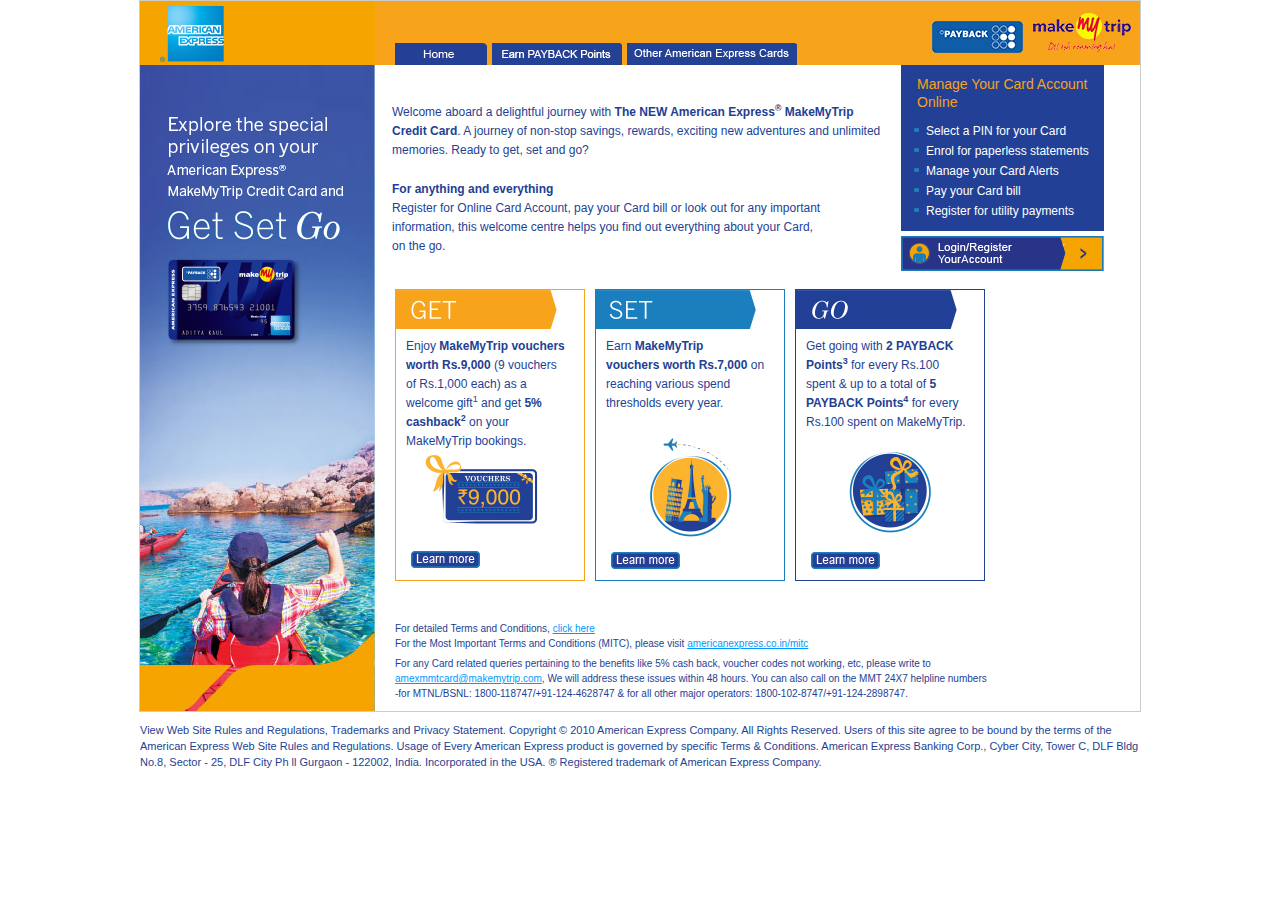
<file: welcome/index.html>
<!doctype html>
<html>
<head>
<meta charset="utf-8">
<meta http-equiv="X-UA-Compatible" content="IE=edge">
<meta name="viewport" content="width=device-width, initial-scale=1">	
<title>MakeMyTrip</title>
<link rel="stylesheet" type="text/css" href="css/style.css" media="all">
<script type="text/javascript" src="http://html5shiv.googlecode.com/svn/trunk/html5.js"></script>

</head>

<body>
<div class="wrapper">
    <section class="left_contain">
   	  <div class="logo"><a href="http://americanexpress.co.in/" target="_blank"><img src="images/american_express_logo.png"></a></div>
        <div class="get_set"><img src="images/get_set.png"></div>
       
    </section> 
    
    <header class="head">
    	<nav>
    		<ul>
    			<li><a href="index.html"><img src="images/home.png"></a></li>
    			<li><a href="go.html" target="_blank"><img src="images/how_to_earn.png"></a></li>
    			<li><a href="https://www.americanexpress.com/in/content/all-cards/" target="_blank"><img src="images/view_all_card.png"></a></li>
    		</ul>
    	</nav>
        <div class="makemytrip"><img src="images/make_my_trip.png"></div>
   </header>
   
   <section class="contain">
   	  <div class="contain_txt">
 Welcome aboard a delightful journey with <strong>The NEW American Express<sup>&reg;</sup> MakeMyTrip Credit Card</strong>. A journey of non-stop savings, rewards, exciting new adventures and unlimited memories. Ready to get, set and go?</div>
     <div class="contain_txt1"><strong>For anything and everything</strong> <br>
    Register for Online Card Account,  pay your Card bill or look out for any important information, this  welcome centre helps you find out everything about your Card,<br>
on the go.</div>
  </section>
  
   <aside class="account">
      <div class="heading">Manage Your Card Account Online</div>
         <ul>
              <li><a href="https://global.americanexpress.com/myca/pinmgmt/japa/pinHome.do?request_type=authreg_PinHome&Face=en_IN" target="_blank">Select a PIN for your Card</a></li>
             <li><a href="https://global.americanexpress.com/myca/logon/japa/action?request_type=LogonHandler&DestPage=https%3A%2F%2Fglobal.americanexpress.com%2Fmyca%2Fintl%2Fpaperless%2Fjapa%2Fpaperless.do%3Frequest_type%3D%26Face%3Den_IN%26sorted_index%3D0&Face=en_IN" target="_blank">Enrol for paperless statements</a></li>
             <li><a href="https://global.americanexpress.com/intlocc/authreg/en_IN/alerts_summary.do?Face=en_IN" target="_blank">Manage your Card Alerts</a></li>
             <li><a href="https://www.americanexpress.com/india/campaigns/pay_your_bill/payNow.htm" target="_blank">Pay your Card bill</a></li>
             <li><a href="https://payments.billdesk.com/ubp/axpages/index.jsp" target="_blank">Register for utility payments</a></li>
         </ul>
         
   </aside>
   <div class="login"><a href="https://global.americanexpress.com/myca/logon/japa/action?request_type=LogonHandler&DestPage=https%3A%2F%2Fglobal.americanexpress.com%2Fmyca%2Fintl%2Facctsumm%2Fjapa%2FaccountSummary.do%3Frequest_type%3D%26Face%3Den_IN&Face=en_IN"><img src="images/login.jpg" border="0"></a></div>
 
    <section class="main">
     <div class="box">
     	<div class="heading_img"><img src="images/get.jpg"></div>
        <div class="blue">Enjoy <strong>MakeMyTrip vouchers worth Rs.9,000</strong> (9 vouchers of Rs.1,000 each) as a welcome
         gift<sup>1</sup> and get <strong>5% cashback<sup>2</sup></strong> on your MakeMyTrip bookings. </div>
        <div class="voucher" style="margin-top:-13px; margin-left:-5px; "><center><img src="images/voucher.jpg"></center></div>
        <div class="lear" style="margin-top:22px;"><a href="get.html" target="_blank"><img src="images/learn.png"></a></div>
     </div>	
     
     <div class="box2">
     	<div class="heading_img"><img src="images/set.jpg"></div>
        <div class="blue">Earn <strong>MakeMyTrip <br>vouchers worth Rs.7,000</strong> on reaching various spend thresholds every year.   </div>
        <div class="voucher" style="margin-top:9px;"><center><img src="images/make_img.jpg"></center></div>
        <div class="lear" style="margin-top:12px;"><a href="set.html" target="_blank"><img src="images/learn.png"></a></div>
     </div>
     
     <div class="box3">
     	<div class="heading_img"><img src="images/go.jpg"></div>
        <div class="blue">Get going with <strong>2 PAYBACK Points<sup>3</sup></strong> for every Rs.100 spent & up to a total of <strong>5 
        PAYBACK Points<sup>4</sup></strong> for every
         Rs.100 spent on MakeMyTrip.</div>
        <div class="voucher" style="margin-top:5px;"><center><img src="images/go_img.jpg"></center></div>
        <div class="lear" style="margin-top:17px;"><a href="go.html" target="_blank"><img src="images/learn.png"></a></div>
     </div>
       <div class="clear"></div>
       <footer class="tnc"><br><br>

          For detailed Terms and Conditions, <a href="pdf/tnc.pdf" target="_blank" style="color:#0099ff;">click here</a><br>
          For the Most Important Terms and Conditions (MITC), please visit <a href="https://icm.americanexpress.com/in/content/mitc.html" 
          target="_blank" style="color:#0099ff;">americanexpress.co.in/mitc</a>
          <div class="tnc_text">For any Card related queries pertaining to the benefits like 5% cash back, voucher codes not working, etc, please write to<br>
<a href="mailto:amexmmtcard@makemytrip.com" target="_blank" style="color:#0099ff;">amexmmtcard@makemytrip.com</a>, We will address these issues within 48 hours. You can also call on the MMT 24X7 helpline numbers<br>
-for MTNL/BSNL: 1800-118747/+91-124-4628747 &amp; for 
all other major operators: 1800-102-8747/+91-124-2898747.</div>

    </footer>
   	</section
></div>
<div class="clear"></div>
<div class="footer">View Web Site Rules and Regulations, Trademarks and Privacy Statement. Copyright © 2010 American Express Company. All Rights Reserved. Users of this site agree to be bound by the terms of the American Express Web Site Rules and Regulations. Usage of Every American Express product is governed by specific Terms & Conditions. American Express Banking Corp., Cyber City, Tower C, DLF Bldg No.8, Sector - 25, DLF City Ph ll Gurgaon - 122002, India. Incorporated in the USA. ® Registered trademark of American Express Company.</div>
</body>
</html>
</file>
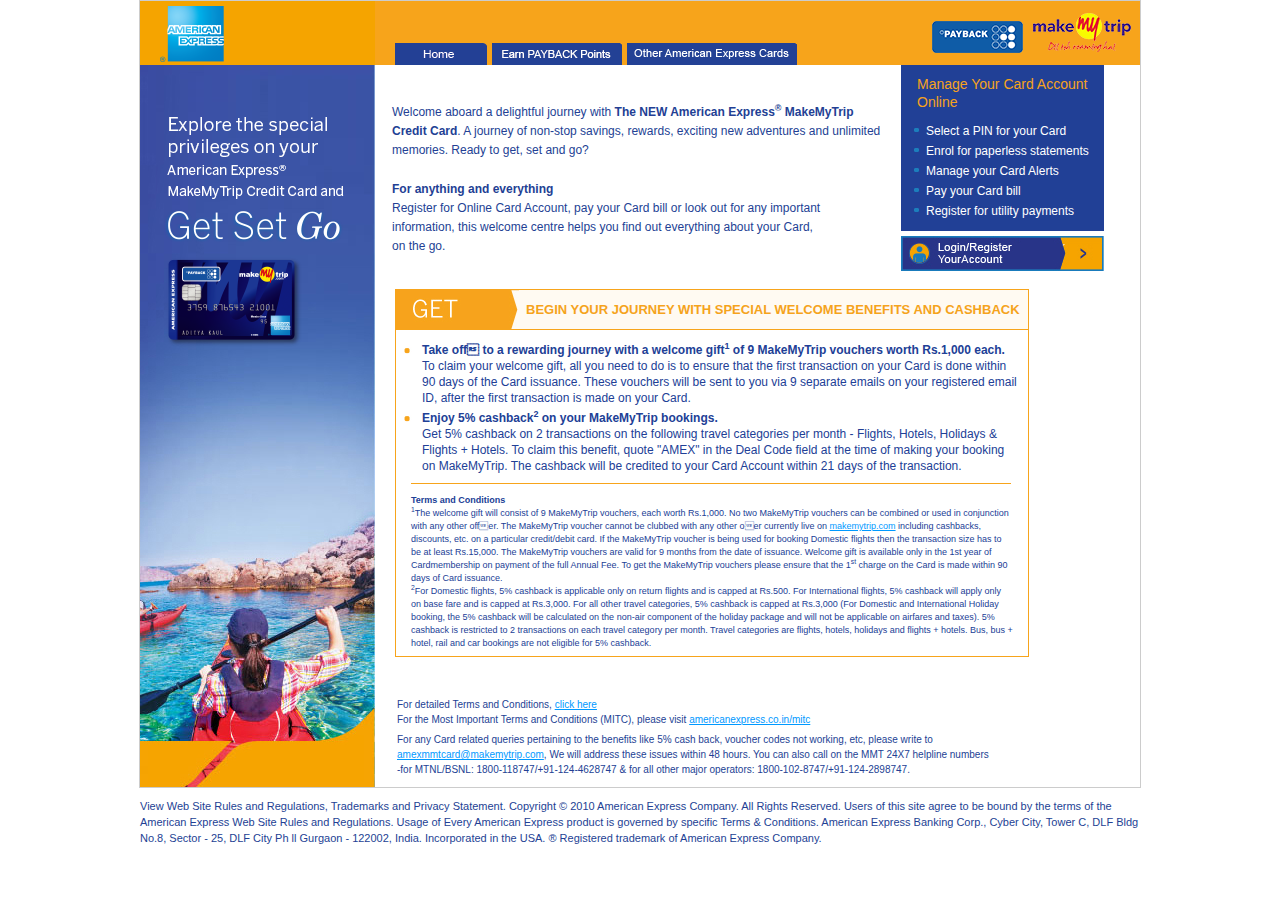
<file: welcome/get.html>
<!doctype html>
<html>
<head>
<meta charset="utf-8">
<meta http-equiv="X-UA-Compatible" content="IE=edge">
<meta name="viewport" content="width=device-width, initial-scale=1">	
<title>GET</title>
<link rel="stylesheet" type="text/css" href="css/style.css" media="all">
<script type="text/javascript" src="js/html5shiv.js"></script>

</head>

<body>
<div class="wrapper">
    <section class="left_contain">
   	  <div class="logo"><a href="http://americanexpress.co.in/" target="_blank"><img src="images/american_express_logo.png"></a></div>
       <div class="get_set"><img src="images/get_set.png"></div>
        
    </section> 
    
    <header class="head">
    	<nav>
    		<ul>
    		   <li><a href="index.html"><img src="images/home.png"></a></li>
    		   <li><a href="go.html" target="_blank"><img src="images/how_to_earn.png"></a></li>
    		   <li><a href="https://www.americanexpress.com/in/content/all-cards/" target="_blank"><img src="images/view_all_card.png"></a></li>
    		</ul>
    	</nav>
        <div class="makemytrip"><img src="images/make_my_trip.png"></div>
   </header>
   
 <div class="contain_mid">
    <section class="contain">
   	 <div class="contain_txt">
 Welcome aboard a delightful journey with <strong>The NEW American Express<sup>&reg;</sup> MakeMyTrip Credit Card</strong>. A journey of non-stop savings, rewards, exciting new adventures and unlimited memories. Ready to get, set and go?</div>
     <div class="contain_txt1"><strong>For anything and everything</strong> <br>
       Register for Online Card Account,  pay your Card bill or look out for any important information, this  welcome centre helps you find out everything about your Card,<br>
on the go.</div>
  </section>
  
  <aside class="account">
      <div class="heading">Manage Your Card Account Online</div>
         <ul>
              <li><a href="https://global.americanexpress.com/myca/pinmgmt/japa/pinHome.do?request_type=authreg_PinHome&Face=en_IN" target="_blank">Select a PIN for your Card</a></li>
             <li><a href="https://global.americanexpress.com/myca/logon/japa/action?request_type=LogonHandler&DestPage=https%3A%2F%2Fglobal.americanexpress.com%2Fmyca%2Fintl%2Fpaperless%2Fjapa%2Fpaperless.do%3Frequest_type%3D%26Face%3Den_IN%26sorted_index%3D0&Face=en_IN" target="_blank">Enrol for paperless statements</a></li>
             <li><a href="https://global.americanexpress.com/intlocc/authreg/en_IN/alerts_summary.do?Face=en_IN" target="_blank">Manage your Card Alerts</a></li>
             <li><a href="https://www.americanexpress.com/india/campaigns/pay_your_bill/payNow.htm" target="_blank">Pay your Card bill</a></li>
             <li><a href="https://payments.billdesk.com/ubp/axpages/index.jsp" target="_blank">Register for utility payments</a></li>
            
         </ul>
  </aside>
   <div class="login"><a href="https://global.americanexpress.com/myca/logon/japa/action?request_type=LogonHandler&DestPage=https%3A%2F%2Fglobal.americanexpress.com%2Fmyca%2Fintl%2Facctsumm%2Fjapa%2FaccountSummary.do%3Frequest_type%3D%26Face%3Den_IN&Face=en_IN"><img src="images/login.jpg" border="0"></a></div>
</div>
    
    <section class="get_contan">
    	<header class="set_bg">
        	<div class="img"><img src="images/get2.jpg"></div>
            <div class="get_heading">BEGIN YOUR JOURNEY WITH SPECIAL WELCOME BENEFITS AND CASHBACK
</div>
        </header>
        
           <ul class="get_text">
           	 <li><strong>Take off to a rewarding journey with a welcome gift<sup>1</sup> of 9 MakeMyTrip vouchers worth Rs.1,000 each.</strong>
               <br>
           To claim your welcome gift, all you need to do is to ensure that the first
transaction on your Card is done within 90 days of the Card issuance.
These vouchers will be sent to you via 9 separate emails on your
registered email ID, after the first transaction is made on your Card.</li> 
             <li><strong>Enjoy 5% cashback<sup>2</sup> on your MakeMyTrip bookings.</strong><br>Get 5% cashback on 2 transactions on the following travel categories
per month - Flights, Hotels, Holidays & Flights + Hotels.
To claim this benefit, quote "AMEX" in the Deal Code field at the time
of making your booking on MakeMyTrip.
The cashback will be credited to your Card Account within 21 days of
the transaction. </li> 
           </ul>
               	
        <div class="yello_line"></div>
        <div class="jet_tnc"><strong>Terms and Conditions</strong> <br>
<sup>1</sup>The welcome gift will consist of 9 MakeMyTrip vouchers, each worth Rs.1,000. No two MakeMyTrip vouchers can be combined or used in conjunction with any other offer. The MakeMyTrip voucher cannot be clubbed with any other oer currently live on <a href="http://www.makemytrip.com/" target="_blank" style="color:#0099ff;">makemytrip.com</a> including cashbacks, discounts, etc. on a particular credit/debit card. If the
MakeMyTrip voucher is being used for booking Domestic flights then the transaction size has to be at least Rs.15,000. The MakeMyTrip vouchers are valid for 9 months from the
date of issuance. Welcome gift is available only in the 1st year of Cardmembership on payment of the full Annual Fee. To get the MakeMyTrip vouchers please ensure that the 1<sup>st</sup>
charge on the Card is made within 90 days of Card issuance.<br>
 <sup>2</sup>For Domestic flights, 5% cashback is applicable only on return flights and is capped at Rs.500. For International
flights, 5% cashback will apply only on base fare and is capped at Rs.3,000. For all other travel categories, 5% cashback is capped at Rs.3,000 (For Domestic and International
Holiday booking, the 5% cashback will be calculated on the non-air component of the holiday package and will not be applicable on airfares and taxes). 5% cashback is restricted
to 2 transactions on each travel category per month. Travel categories are flights, hotels, holidays and flights + hotels. Bus, bus + hotel, rail and car bookings are not eligible for
5% cashback.</div>	
  </section>
  <div class="clear"></div>    
      
  <footer class="tnc tnc11"><br><br>
      For detailed Terms and Conditions, <a href="pdf/tnc.pdf" target="_blank" style="color:#0099ff;">click here</a> <br>
      For the Most Important Terms and Conditions (MITC), please visit <a href="https://icm.americanexpress.com/in/content/mitc.html" 
      target="_blank" style="color:#0099ff;">americanexpress.co.in/mitc</a><br>
              <div class="tnc_text">For any Card related queries pertaining to the benefits like 5% cash back, voucher codes not working, etc, please write to<br>
<a href="mailto:amexmmtcard@makemytrip.com" target="_blank" style="color:#0099ff;">amexmmtcard@makemytrip.com</a>, We will address these issues within 48 hours. You can also call on the MMT 24X7 helpline numbers<br>
-for MTNL/BSNL: 1800-118747/+91-124-4628747 &amp; for 
all other major operators: 1800-102-8747/+91-124-2898747.</div>
  </footer>
 </div>    
<div class="clear"></div>
<div class="footer">View Web Site Rules and Regulations, Trademarks and Privacy Statement. Copyright © 2010 American Express Company. All Rights Reserved. Users of this site agree to be bound by the terms of the American Express Web Site Rules and Regulations. Usage of Every American Express product is governed by specific Terms & Conditions. American Express Banking Corp., Cyber City, Tower C, DLF Bldg No.8, Sector - 25, DLF City Ph ll Gurgaon - 122002, India. Incorporated in the USA. ® Registered trademark of American Express Company.</div>

</body>
</html>
</file>
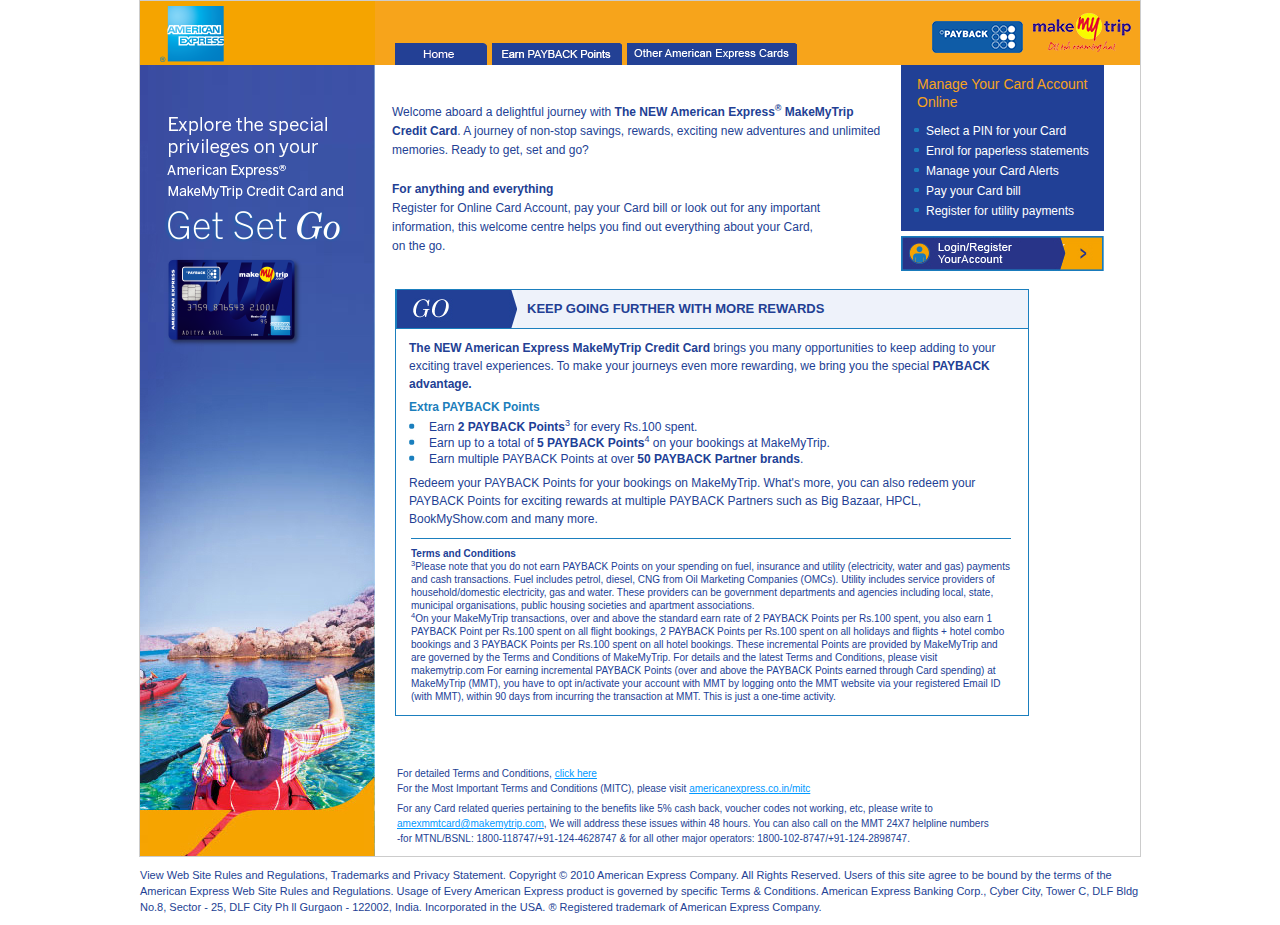
<file: welcome/go.html>
<!doctype html>
<html>
<head>
<meta charset="utf-8">
<meta http-equiv="X-UA-Compatible" content="IE=edge">
<meta name="viewport" content="width=device-width, initial-scale=1">	
<title>GO</title>
<link rel="stylesheet" type="text/css" href="css/style.css" media="all">
<script type="text/javascript" src="http://html5shiv.googlecode.com/svn/trunk/html5.js"></script>

</head>

<body>
<div class="wrapper">
    <section class="left_contain">
   	  <div class="logo"><a href="http://americanexpress.co.in/" target="_blank"><img src="images/american_express_logo.png"></a></div>
        <div class="get_set"><img src="images/get_set.png"></div>
        
    </section> 
    
    <header class="head">
    	<nav>
    		<ul>
    			<li><a href="index.html"><img src="images/home.png"></a></li>
    			<li><a href="go.html" target="_blank"><img src="images/how_to_earn.png"></a></li>
    			<li><a href="https://www.americanexpress.com/in/content/all-cards/" target="_blank"><img src="images/view_all_card.png"></a></li>
    		</ul>
    	</nav>
        <div class="makemytrip"><img src="images/make_my_trip.png"></div>
   </header>
   
 <div class="contain_mid">
    <section class="contain">
   	  <div class="contain_txt">
 Welcome aboard a delightful journey with <strong>The NEW American Express<sup>&reg;</sup> MakeMyTrip Credit Card</strong>. A journey of non-stop savings, rewards, exciting new adventures and unlimited memories. Ready to get, set and go?</div>
     <div class="contain_txt1"><strong>For anything and everything</strong> <br>
       Register for Online Card Account,  pay your Card bill or look out for any important information, this  welcome centre helps you find out everything about your Card,<br>
on the go.</div>
  </section>
  
  <aside class="account">
      <div class="heading">Manage Your Card Account Online</div>
         <ul>
             <li><a href="https://global.americanexpress.com/myca/pinmgmt/japa/pinHome.do?request_type=authreg_PinHome&Face=en_IN" target="_blank">Select a PIN for your Card</a></li>
             <li><a href="https://global.americanexpress.com/myca/logon/japa/action?request_type=LogonHandler&DestPage=https%3A%2F%2Fglobal.americanexpress.com%2Fmyca%2Fintl%2Fpaperless%2Fjapa%2Fpaperless.do%3Frequest_type%3D%26Face%3Den_IN%26sorted_index%3D0&Face=en_IN" target="_blank">Enrol for paperless statements</a></li>
             <li><a href="https://global.americanexpress.com/intlocc/authreg/en_IN/alerts_summary.do?Face=en_IN" target="_blank">Manage your Card Alerts</a></li>
             <li><a href="https://www.americanexpress.com/india/campaigns/pay_your_bill/payNow.htm" target="_blank">Pay your Card bill</a></li>
             <li><a href="https://payments.billdesk.com/ubp/axpages/index.jsp" target="_blank">Register for utility payments</a></li>
         </ul>
  </aside>
   <div class="login"><a href="https://global.americanexpress.com/myca/logon/japa/action?request_type=LogonHandler&DestPage=https%3A%2F%2Fglobal.americanexpress.com%2Fmyca%2Fintl%2Facctsumm%2Fjapa%2FaccountSummary.do%3Frequest_type%3D%26Face%3Den_IN&Face=en_IN"><img src="images/login.jpg" border="0"></a></div>
</div>
    
    <section class="go_contan">
    	<header class="go_bg_blue">
        	<div class="img"><img src="images/go_img_h.jpg"></div>
            <div class="go_heading">KEEP GOING FURTHER WITH MORE REWARDS
</div>
        </header>
        	
         <div class="go_card"><strong>The NEW American Express MakeMyTrip Credit Card </strong>brings you many
opportunities to keep adding to your exciting travel experiences. To make your
journeys even more rewarding, we bring you the special <strong>PAYBACK advantage.</strong> </div>
         <div class="voucher2">Extra PAYBACK Points</div>
        
           <ul class="go_text">
           	 <li>Earn <strong>2 PAYBACK Points</strong><sup>3</sup> for every Rs.100 spent.</li> 
             <li>Earn up to a total of <strong>5 PAYBACK Points</strong><sup>4</sup> on your bookings at MakeMyTrip. </li> 
             <li>Earn multiple PAYBACK Points at over <strong>50 PAYBACK Partner brands</strong>.</li> 
           </ul> 
           <div class="text">Redeem your PAYBACK Points for your bookings on MakeMyTrip. What's more,
you can also redeem your PAYBACK Points for exciting rewards at multiple
PAYBACK Partners such as Big Bazaar, HPCL, BookMyShow.com and many more. </div>
       	
        <div class="go_blue_line"></div>
        <div class="go_tnc"><strong>Terms and Conditions</strong> <br>
        <sup>3</sup>Please note that you do not earn PAYBACK Points on your spending on fuel, insurance and utility (electricity, water and gas) payments and cash transactions.
Fuel includes petrol, diesel, CNG from Oil Marketing Companies (OMCs). Utility includes service providers of household/domestic electricity, gas and water. These providers can
be government departments and agencies including local, state, municipal organisations, public housing societies and apartment associations.<br>
 <sup>4</sup>On your MakeMyTrip
transactions, over and above the standard earn rate of 2 PAYBACK Points per Rs.100 spent, you also earn 1 PAYBACK Point per Rs.100 spent on all flight bookings, 2 PAYBACK Points
per Rs.100 spent on all holidays and flights + hotel combo bookings and 3 PAYBACK Points per Rs.100 spent on all hotel bookings. These incremental Points are provided by
MakeMyTrip and are governed by the Terms and Conditions of MakeMyTrip. For details and the latest Terms and Conditions, please visit makemytrip.com
For earning incremental PAYBACK Points (over and above the PAYBACK Points earned through Card spending) at MakeMyTrip (MMT), you have to opt in/activate your account
with MMT by logging onto the MMT website via your registered Email ID (with MMT), within 90 days from incurring the transaction at MMT. This is just a one-time activity.</div>	<br>
       	</section>
     
     <div class="clear"></div>    
      
  <footer class="tnc tnc11"><br><br>
        
          For detailed Terms and Conditions, <a href="pdf/tnc.pdf" target="_blank" style="color:#0099ff;">click here</a> <br>
         For the Most Important Terms and Conditions (MITC), please visit <a href="https://icm.americanexpress.com/in/content/mitc.html" 
          target="_blank" style="color:#0099ff;">americanexpress.co.in/mitc</a><br>
                 <div class="tnc_text">For any Card related queries pertaining to the benefits like 5% cash back, voucher codes not working, etc, please write to<br>
<a href="mailto:amexmmtcard@makemytrip.com" target="_blank" style="color:#0099ff;">amexmmtcard@makemytrip.com</a>, We will address these issues within 48 hours. You can also call on the MMT 24X7 helpline numbers<br>
-for MTNL/BSNL: 1800-118747/+91-124-4628747 &amp; for 
all other major operators: 1800-102-8747/+91-124-2898747.</div>
  </footer>
   <div class="clear"></div>
  
</div>
<div class="clear"></div>
<div class="footer">View Web Site Rules and Regulations, Trademarks and Privacy Statement. Copyright © 2010 American Express Company. All Rights Reserved. Users of this site agree to be bound by the terms of the American Express Web Site Rules and Regulations. Usage of Every American Express product is governed by specific Terms & Conditions. American Express Banking Corp., Cyber City, Tower C, DLF Bldg No.8, Sector - 25, DLF City Ph ll Gurgaon - 122002, India. Incorporated in the USA. ® Registered trademark of American Express Company.</div>
</body>
</html>
</file>
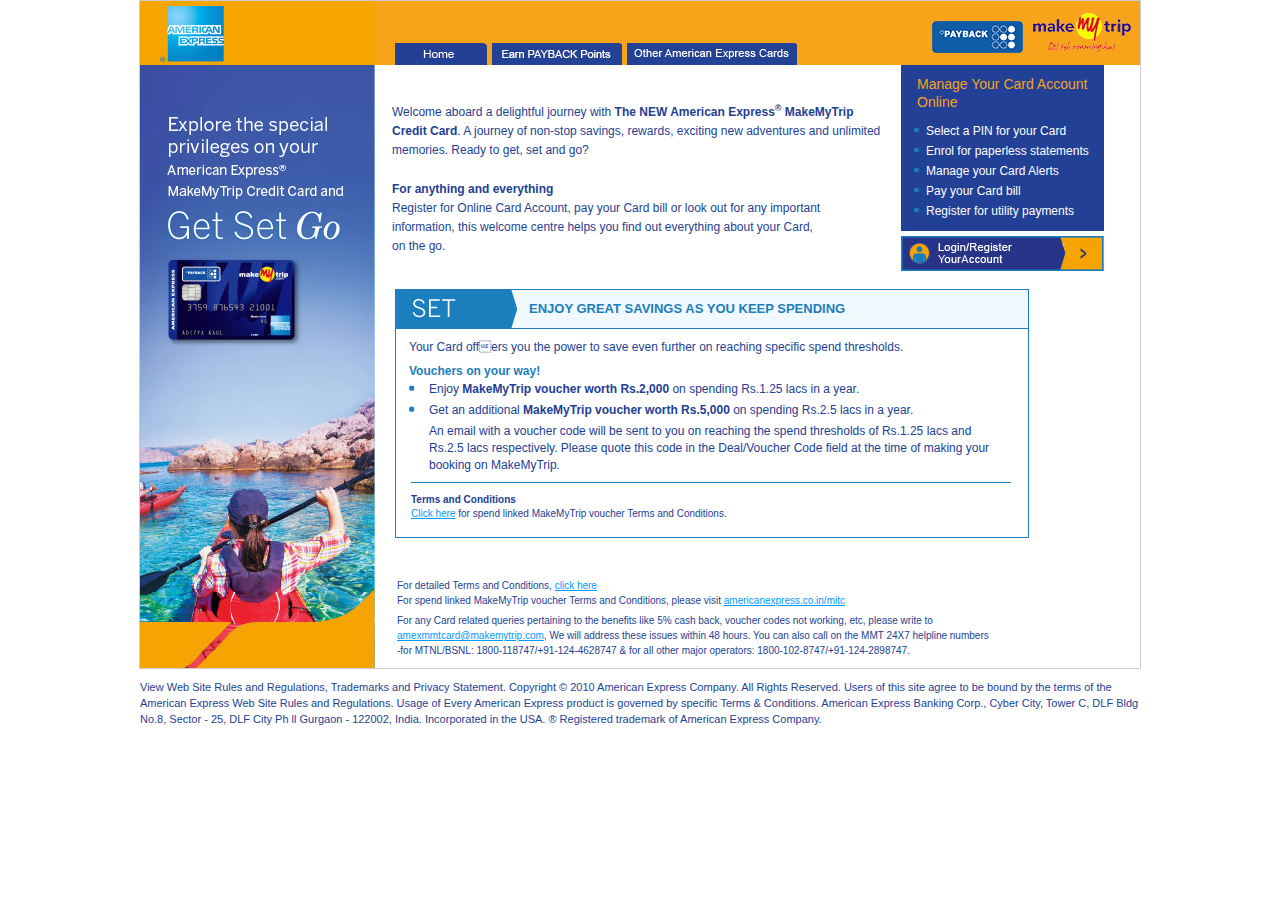
<file: welcome/set.html>
<!doctype html>
<html>
<head>
<meta charset="utf-8">
<meta http-equiv="X-UA-Compatible" content="IE=edge">
<meta name="viewport" content="width=device-width, initial-scale=1">	
<title>SET</title>
<link rel="stylesheet" type="text/css" href="css/style.css" media="all">
<script type="text/javascript" src="http://html5shiv.googlecode.com/svn/trunk/html5.js"></script>

</head>

<body>
<div class="wrapper">
    <section class="left_contain">
   	  <div class="logo"><a href="http://americanexpress.co.in/" target="_blank"><img src="images/american_express_logo.png"></a></div>
        <div class="get_set"><img src="images/get_set.png"></div>
        
    </section> 
    
    <header class="head">
    	<nav>
    		<ul>
    			<li><a href="index.html"><img src="images/home.png"></a></li>
    			<li><a href="go.html" target="_blank"><img src="images/how_to_earn.png"></a></li>
    			<li><a href="https://www.americanexpress.com/in/content/all-cards/" target="_blank"><img src="images/view_all_card.png"></a></li>
    		</ul>
    	</nav>
        <div class="makemytrip"><img src="images/make_my_trip.png"></div>
   </header>
   
 <div class="contain_mid">
    <section class="contain">
   	  <div class="contain_txt">
 Welcome aboard a delightful journey with <strong>The NEW American Express<sup>&reg;</sup> MakeMyTrip Credit Card</strong>. A journey of non-stop savings, rewards, exciting new adventures and unlimited memories. Ready to get, set and go?</div>
     <div class="contain_txt1"><strong>For anything and everything</strong> <br>
       Register for Online Card Account,  pay your Card bill or look out for any important information, this  welcome centre helps you find out everything about your Card,<br>
on the go.</div>
  </section>
  
  <aside class="account">
      <div class="heading">Manage Your Card Account Online</div>
         <ul>
              <li><a href="https://global.americanexpress.com/myca/pinmgmt/japa/pinHome.do?request_type=authreg_PinHome&Face=en_IN" target="_blank">Select a PIN for your Card</a></li>
             <li><a href="https://global.americanexpress.com/myca/logon/japa/action?request_type=LogonHandler&DestPage=https%3A%2F%2Fglobal.americanexpress.com%2Fmyca%2Fintl%2Fpaperless%2Fjapa%2Fpaperless.do%3Frequest_type%3D%26Face%3Den_IN%26sorted_index%3D0&Face=en_IN" target="_blank">Enrol for paperless statements</a></li>
             <li><a href="https://global.americanexpress.com/intlocc/authreg/en_IN/alerts_summary.do?Face=en_IN" target="_blank">Manage your Card Alerts</a></li>
             <li><a href="https://www.americanexpress.com/india/campaigns/pay_your_bill/payNow.htm" target="_blank">Pay your Card bill</a></li>
             <li><a href="https://payments.billdesk.com/ubp/axpages/index.jsp" target="_blank">Register for utility payments</a></li>
      </ul>
  </aside>
   <div class="login"><a href="https://global.americanexpress.com/myca/logon/japa/action?request_type=LogonHandler&DestPage=https%3A%2F%2Fglobal.americanexpress.com%2Fmyca%2Fintl%2Facctsumm%2Fjapa%2FaccountSummary.do%3Frequest_type%3D%26Face%3Den_IN&Face=en_IN"><img src="images/login.jpg" border="0"></a></div>
</div>
    
    <section class="set_contan">
    	<header class="set_bg_blue">
        	<div class="img"><img src="images/set_img.jpg"></div>
            <div class="set_heading">ENJOY GREAT SAVINGS AS YOU KEEP SPENDING
</div>
        </header>
        	
         <div class="setcard">Your Card offers you the power to save even further on reaching specific spend thresholds. </div>
         <div class="voucher">Vouchers on your way!</div>
        
           <ul class="set_text">
           	 <li>Enjoy <strong>MakeMyTrip voucher worth Rs.2,000</strong> on spending Rs.1.25 lacs in a year.</li> 
             <li>Get an additional<strong> MakeMyTrip voucher worth Rs.5,000</strong> on spending Rs.2.5 lacs in a year.</li>
             <li class="none">
An email with a voucher code will be sent to you on reaching the spend
thresholds of Rs.1.25 lacs and Rs.2.5 lacs respectively. Please quote this code in the
Deal/Voucher Code field at the time of making your booking on MakeMyTrip. </li> 
           </ul> 
       	
        <div class="blue_line"></div>
        <div class="set_tnc"><strong>Terms and Conditions</strong> <br>
        <a href="pdf/tnc.pdf" style="color:#0099ff;">Click here</a> for spend linked MakeMyTrip voucher Terms and Conditions.</div>	
    <div class="clear"></div>    
   
      	</section>
             <div class="clear"></div> 
  <footer class="tnc tnc11"><br><br>
        
          For detailed Terms and Conditions, <a href="pdf/tnc.pdf" target="_blank" style="color:#0099ff;">click here</a> <br>
          For spend linked MakeMyTrip voucher Terms and Conditions, please visit  <a href="https://icm.americanexpress.com/in/content/mitc.html" 
          target="_blank" style="color:#0099ff;">americanexpress.co.in/mitc</a><br>
                <div class="tnc_text">For any Card related queries pertaining to the benefits like 5% cash back, voucher codes not working, etc, please write to<br>
<a href="mailto:amexmmtcard@makemytrip.com" target="_blank" style="color:#0099ff;">amexmmtcard@makemytrip.com</a>, We will address these issues within 48 hours. You can also call on the MMT 24X7 helpline numbers<br>
-for MTNL/BSNL: 1800-118747/+91-124-4628747 &amp; for 
all other major operators: 1800-102-8747/+91-124-2898747.</div>
  </footer>
    <div class="clear"></div> 
     
 </div>
 <div class="footer">View Web Site Rules and Regulations, Trademarks and Privacy Statement. Copyright © 2010 American Express Company. All Rights Reserved. Users of this site agree to be bound by the terms of the American Express Web Site Rules and Regulations. Usage of Every American Express product is governed by specific Terms & Conditions. American Express Banking Corp., Cyber City, Tower C, DLF Bldg No.8, Sector - 25, DLF City Ph ll Gurgaon - 122002, India. Incorporated in the USA. ® Registered trademark of American Express Company.</div>
</body>
</html>
</file>
<file: welcome/css/style.css>
@charset "utf-8";
/* CSS Document */

html, body, div, span, applet, object, iframe,
h1, h2, h3, h4, h5, h6, p, blockquote, pre,
a, abbr, acronym, address, big, cite, code,
del, dfn, em, img, ins, kbd, q, s, samp,
small, strike, sub, sup, tt, var,
b, u, i, center,
dl, dt, dd, ol, ul, li,
fieldset, form, label, legend,
table, caption, tbody, tfoot, thead, tr, th, td,
article, aside, canvas, details, embed, 
figure, figcaption, footer, header, hgroup, 
menu, nav, output, ruby, section, summary,
time, mark, audio, video {margin: 0;padding: 0;	border: 0;	font-size: 100%;font: inherit;	}
/* HTML5 display-role reset for older browsers */
article, aside, details, figcaption, figure, footer, header, hgroup, menu, nav, section {	display: block; margin:0px; padding:0px;}
body {line-height: 1; font-family:Arial, Helvetica, sans-serif;}
ol, ul {list-style: none;}
blockquote, q {	quotes: none;}
blockquote:before, blockquote:after,q:before, q:after {	content: '';content: none;}
table {	border-collapse: collapse;border-spacing: 0;}
sup{ line-height:5px; font-size:75%;}
img {margin:0px; padding:0px;}

.wrapper {width:1000px;  margin:auto; border:1px solid #cccccc;background:url(../images/bottom2.jpg) no-repeat left bottom transparent;  } 
.left_contain {width:235px; /*height:811px; background:#41c7f4 ;*/ float:left;position:relative	}
.head {width:765px; height:64px; background:#f7a41b; float:left}
.logo {background: none repeat scroll 0 0 #f5a400; padding: 5px 20px 0;}
.get_set { padding: 50px 0 0 20px;} 
.white {font-family:Arial, Helvetica, sans-serif; font-size:14px; line-height:20px; color:#FFF;}
.card {/*margin:78px 0 0 15px;*/background:url(../images/card.png) no-repeat bottom; height:211px; width:220px;} 
.bottom_patten {height:210px;}
nav {width:500px; margin:0 0 0 20px;}
nav li {float:left; margin:42px 5px 0 0;}
.makemytrip {float:right; margin:10px 20px 0 0; width:190px; height:25px; z-index:9999; }
.contain {width:526px;/*height:264px;*/float:left;}
.contain_txt {font-family:Arial, Helvetica, sans-serif; font-size:12px; color:#233f94; line-height:19px; margin:38px 17px 20px;}
.contain_txt1 {font-family:Arial, Helvetica, sans-serif; font-size:12px; color:#233f94; line-height:19px; margin:20px 17px 20px;}
.account {width:203px; height:auto; background:#214096; float:left; padding-bottom:10px}
.account ul{list-style: square url(../images/dot.png);  margin-left: 25px;}
.account li{font-size:12px; color:#FFF; line-height:20px;font-family:Arial, Helvetica, sans-serif; padding:0 0px;	 }
.account li a{ color:#FFF; text-decoration:none; }
.account li a:hover{ color:#FFF; text-decoration:underline; }
.heading {font-size:14px; color:#f6a31c !important; list-style:none; margin:10px 16px; line-height:18px; }
.clear {clear:both;}
.main { /*height: 272px; */margin-left: 255px;  width: 649px;}
.box {width:188px; border:1px solid #f7a41b; height:290px; float:left; margin:0 10px 0 0;}
.box2 {width:188px; border:1px solid #1b7fbe; height:290px; float:left; margin:0 10px 0 0;}
.box3 {width:188px; border:1px solid #214096; height:290px; float:left; margin:0 10px 0 0;}
.blue {font-size:12px; color:#233f94; padding:5px 15px 15px 10px; line-height:19px; text-align:left;}
.voucher { margin:0px 15px 5px 0px; }
.lear {margin-left:15px; bottom:0px; }
.tnc {color: #233f94; font-size: 10px; line-height: 15px; margin: 10px 0 10px 0px;}
.contain_mid { float: left; /*(height: 258px;*/ width: 762px;}

.get_contan { height: 366px;   width: 632px; border:1px solid #f7a41b; float:left; margin-left:20px;}
.set_bg {width:631px; height:39px; background:#fffaf2; border:1px solid #f7a41b; border-top:none;}
.get_heading{font-size:13px; color:#f5a31c; line-height:16px; font-weight:bold; float:left; margin:12px 0 0 7px;}
.img {float:left;}
.get_text { clear: both; color: #214096; height: 131px; margin-top: 12px; width: 650px;}
.get_text li{color:#214096; line-height:16px; font-size:12px; margin:4px 26px;; list-style-image:url(../images/yello.jpg);}
.yello_line {height:1px; background:#f7a41b; width:600px; margin:auto; margin:10px 15px 10px 15px ;}
.jet_tnc {font-size:9px; line-height:13px; padding:0px 15px; color:#214096;}

.set_contan { height: 247px;   width: 632px; border:1px solid #1b7fbe; float:left; margin-left:20px;}
.set_bg_blue {width:631px; height:38px; background:#f0f9fe; border:1px solid #1b7fbe; border-top:none;}
.set_heading{font-size:13px; color:#1c7ebb; line-height:16px; font-weight:bold; float:left; margin:11px 0 0 10px;}
.set_text { width:632px; height:82px; color:#214096; clear:both;}
.set_text li{color:#214096; line-height:17px; font-size:12px; margin:4px 33px;; list-style-image:url(../images/blue_bult.jpg);}
.blue_line {height:1px; background:#1b7fbe; width:600px; margin:auto; margin:19px 15px 10px 15px;}
.setcard {font-size:12px; color:#233f94; margin:10px 20px 10px 13px; line-height:16px;}
.set_tnc {font-size:10px; line-height:14px; padding:0px 15px; color:#214096;}
.voucher { font-size:12px; color:#1c7ebb; font-weight:bold; margin:0px 13px;}

.voucher2 { font-size:12px; color:#1c7ebb; font-weight:bold; margin:8px 13px;}
.go_contan { height: 425px; width: 632px; border:1px solid #1b7fbe; float:left; margin:0 0 10px 20px;}
.go_bg_blue {width:631px; height:38px; background:#eef2fa; border:1px solid #1b7fbe; border-top:none;}
.go_heading{font-size:13px; color:#233f94; line-height:16px; font-weight:bold; float:left; margin:11px 0 0 10px;}
.go_text { width:632px; height:53px; color:#214096; clear:both;}
.go_text li{color:#214096; line-height:12px; font-size:12px; margin:4px 33px;; list-style-image:url(../images/blue_bult.jpg);}
.go_blue_line {height:1px; background:#1b7fbe; width:600px; margin:auto; margin:10px 15px 8px 15px;}
.go_card {font-size:12px; color:#233f94; margin:10px 20px 0px 13px; line-height:18px;}
.text {font-size:12px; color:#233f94; margin:0px 20px 0px 13px; line-height:18px;}
.go_tnc {color: #214096; font-size: 10px; line-height: 13px; margin: 5px 15px;}
.tn2 {color: #233f94; font-size: 10px; line-height: 15px;}
.none {list-style:none !important;}
.tnc11 {margin:10px 0 10px 257px;}
.cardtop {margin:40px 0 0 0px;} 
.tnc_text {margin-top:5px;}
.footer {width:1000px; padding:10px 20px; font-size:11px; margin:auto; line-height:16px; color:#233f94;}

.login img{margin:5px 0px 15px 0; }
</file>
